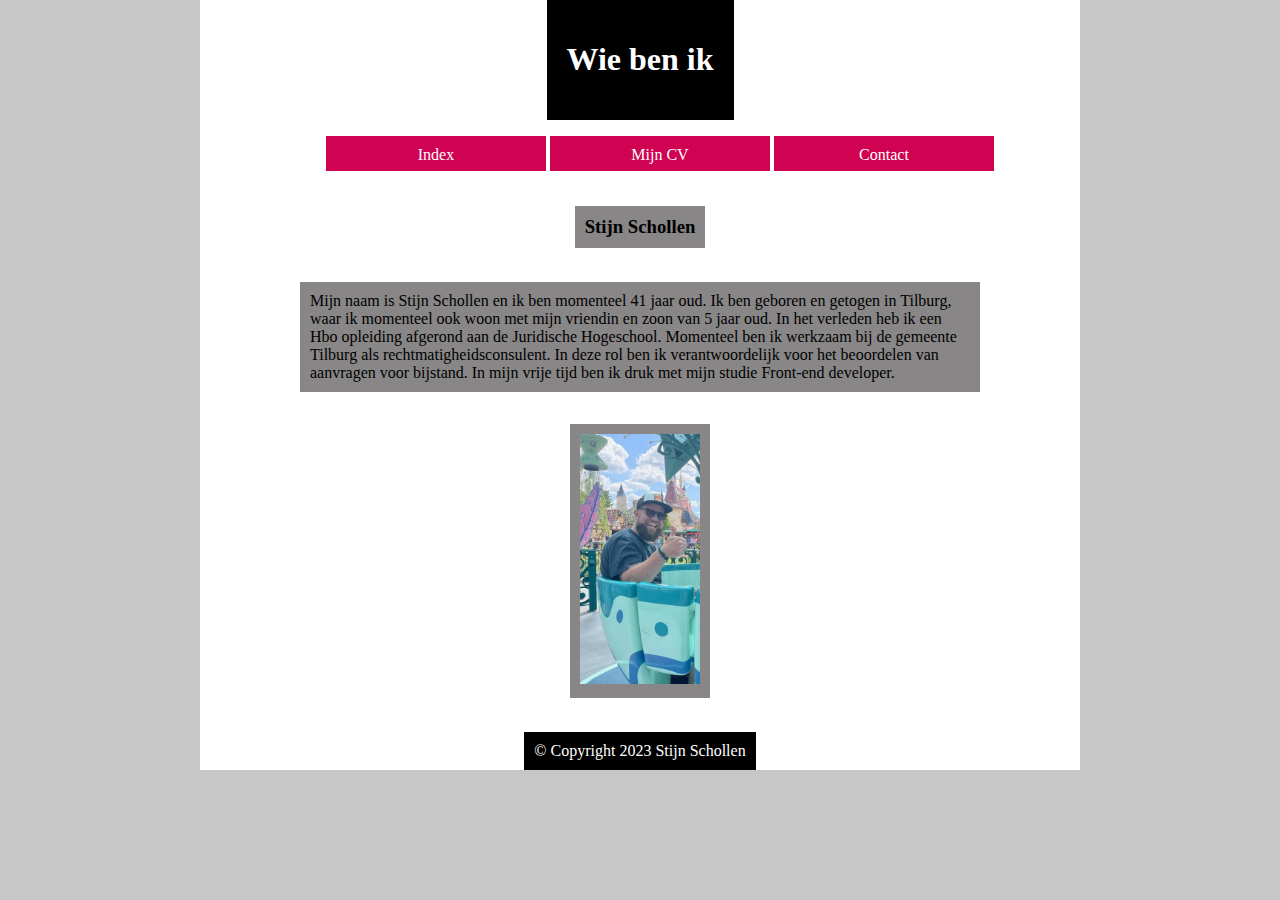
<file: index.html>
<!DOCTYPE html>
<html lang="nl">
<head>
<link rel="stylesheet" type="text/css" href="stylesheet.css">
<meta charset="utf-8">
<title>Ikzelf</title>
</head>
<body>
<header>
<h1>Wie ben ik</h1>
</header>
<nav>
<ul>
<li><a href="index.html">Index</a></li>
<li><a href="mijncv.html">Mijn CV</a></li>
<li><a href="contact.html">Contact</a></li>
</ul>
</nav>
<h3>Stijn Schollen</h3>
<p>Mijn naam is Stijn Schollen en ik ben momenteel 41 jaar oud. Ik ben geboren en getogen in Tilburg, waar ik momenteel ook woon met mijn vriendin en zoon van 5 jaar oud. In het verleden heb ik een Hbo opleiding afgerond aan de Juridische Hogeschool. Momenteel ben ik werkzaam bij de gemeente Tilburg als rechtmatigheidsconsulent. 
In deze rol ben ik verantwoordelijk voor het beoordelen van aanvragen voor bijstand. In mijn vrije tijd ben ik druk met mijn studie Front-end developer.</p>
<p><img src="afbeeldingen/foto.jpg" height="250" alt="foto Stijn"></p>
<br> 
<footer>
&copy; Copyright 2023 Stijn Schollen
</footer>
</body>
</html>
</file>
<file: stylesheet.css>
/* HTML */
html {
  background-color: rgb(199, 199, 199);
}

/* Body */
body {
  background-color: #ffffff;
  margin: 0 200px;
  display: flex;
  justify-content: center;
  align-items: center;
  flex-direction: column;
}

/* Koppelingen in de navigatiebalk */
ul a {
  color: #ffffff;
  text-decoration: none;
}

/* Lijstitems in navigatiebalk */
li {
  display: inline-block;
  height: 15px;
  width: 200px;
  padding: 10px;
  text-align: center;
  background-color: rgb(207, 3, 81);
}

li:hover {
  background-color: rgb(44, 44, 44);
  border-style: none;
}

/* Titels */
h1 {
  padding: 10px;
}

h3 {
  background-color: rgb(136, 134, 134);
  padding: 10px;
}

/* Paragrafen */
p {
  background-color: rgb(136, 134, 134);
  padding: 10px;
  margin-left: 100px;
  margin-right: 100px;
}

/* Header */
header {
  background-color: #000000;
  color: #ffffff;
  text-align: center;
  padding: 10px;
  height: 100px;
}

/* Table */
table {
  border: 1px solid rgb(207, 3, 81);
  background-color: rgb(151, 151, 151);
  width: 50%;
  text-align: left;
  padding: 10px;
}

td {
  border: none;
}

/* Formulier */
form {
  font-family: Verdana, sans-serif;
  font-size: 10px;
  padding: 10px;
}

input[type="text"],
input[type="email"],
textarea,
select,
button {
  display: block;
  margin: 15px 0px;
  width: 650px;
  box-sizing: border-box;
  border-radius: 4px;
  background-color: rgb(82, 21, 44);
  color: white;
}

textarea {
  height: 200px;
  padding: 5px 4px;
}

button:active {
  background-color: white;
  color: black;
  border-radius: 4px;
  box-shadow: inset 2px 2px 5px rgb(207, 3, 81);
}

/* Footer */
footer {
  background-color: black;
  color: white;
  text-align: center;
  padding: 10px;
}

footer:hover {
  background-color: rgb(172, 172, 172);
  border-style: none;
}
</file>
